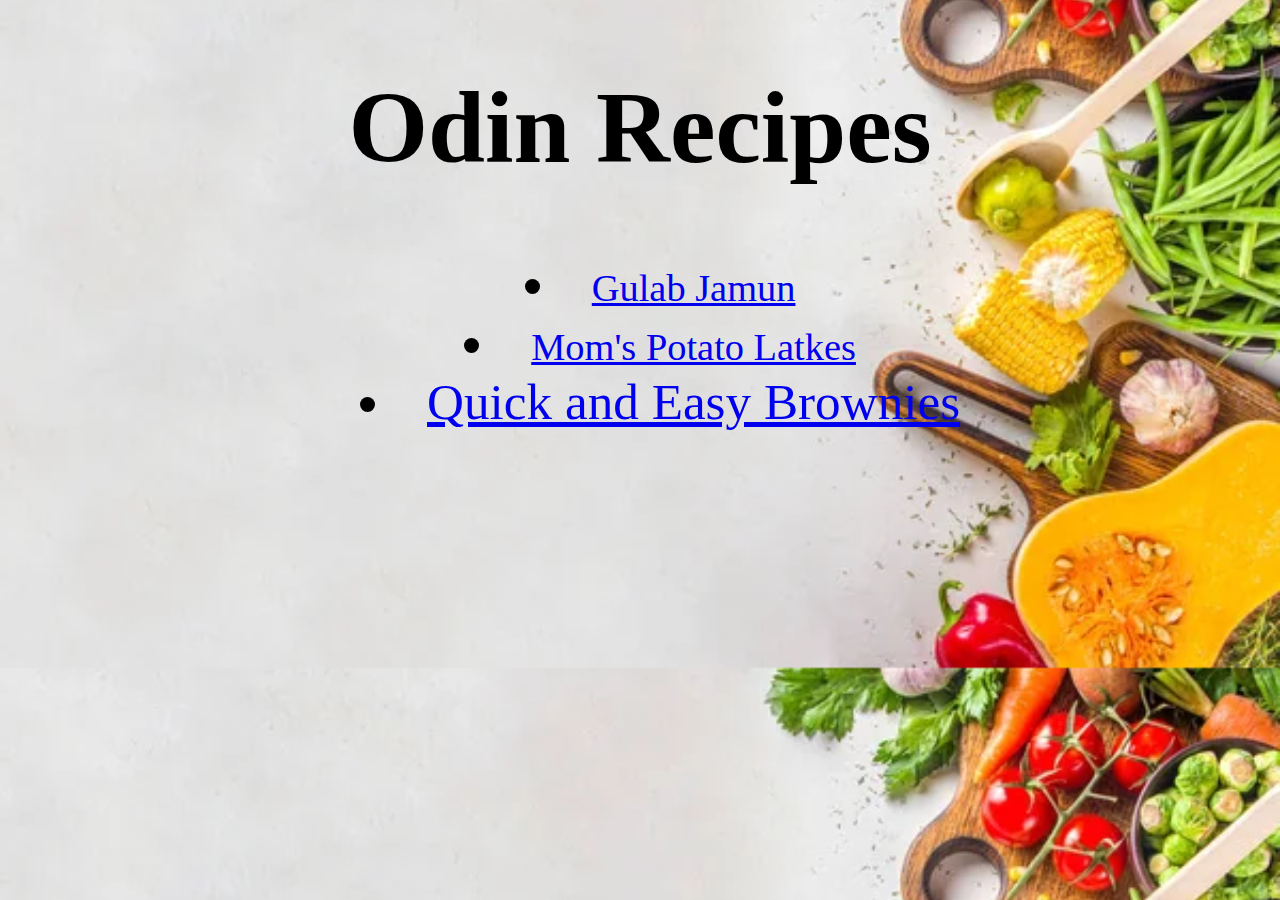
<file: index.html>
<!DOCTYPE html>
<html lang="en">
<head>
    <meta charset="UTF-8">
    <meta name="viewport" content="width=device-width, initial-scale=1.0">
    <link rel="stylesheet" href="style.css">
    <title>MY RECIPES</title>
</head>

<body>
    <div class="center">
    <h1>Odin Recipes</h1>
    <ul>
        <li><a href="recipes/Gulab_Jamun.html">Gulab Jamun</a></li>
        <li><a href="recipes/Moms_Potato_Latkes.html">Mom's Potato Latkes</a></li>
        <li><a href="recipes/Brownies.html">Quick and Easy Brownies</a></li>
    </ul>
    </div>
</body>
</html>
</file>
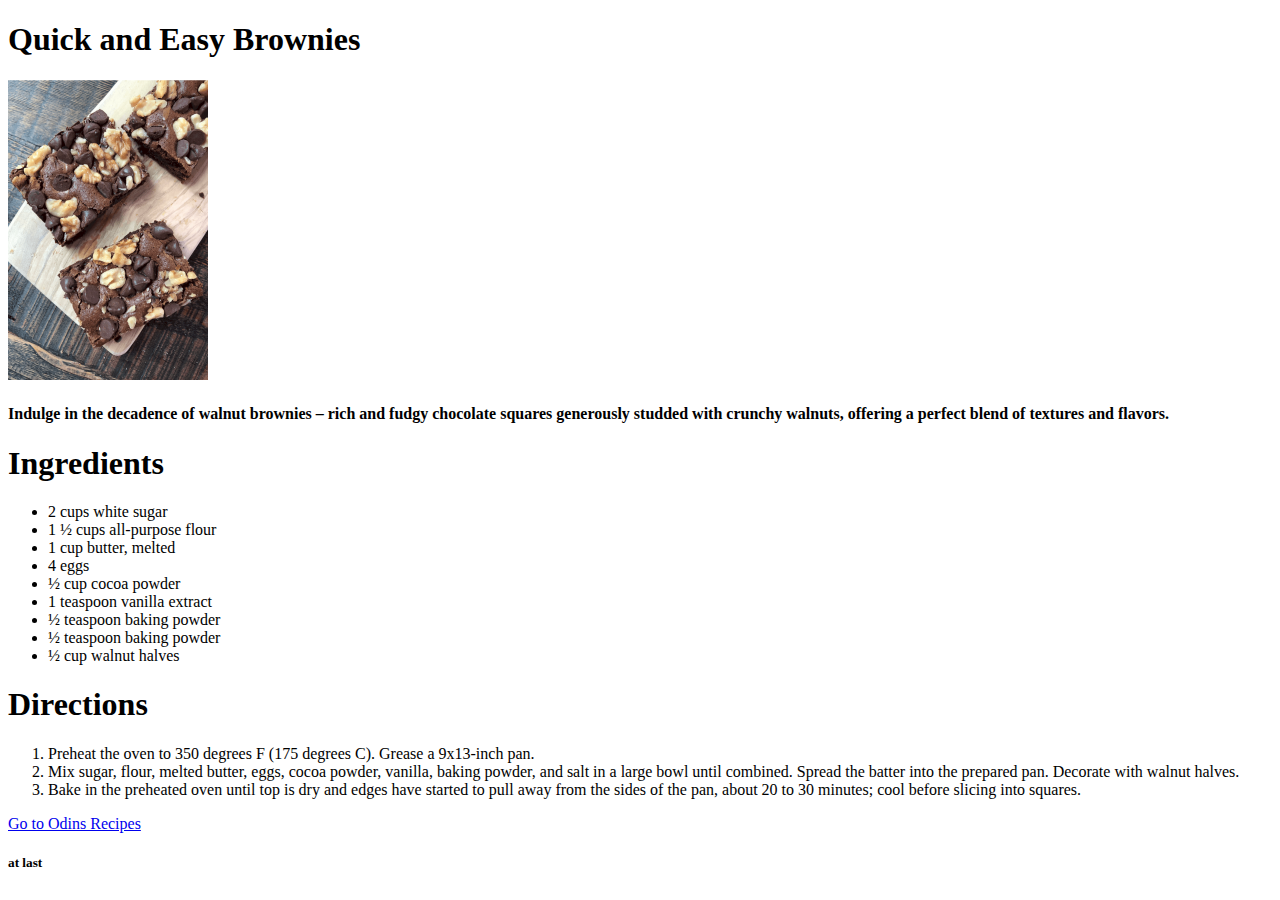
<file: recipes/Brownies.html>
<!DOCTYPE html>
<html lang="en">
<head>
    <meta charset="UTF-8">
    <meta name="viewport" content="width=device-width, initial-scale=1.0">
    <title>Walnut Brownies</title>
</head>
<body>
    <h1>Quick and Easy Brownies</h1>
    <img src="Brownies.png" alt="Walnut brownies - fudgy chocolate squares with crunchy walnuts."width="200" height="300">
    <h4>Indulge in the decadence of walnut brownies – rich and fudgy chocolate squares generously studded with crunchy walnuts, offering a perfect blend of textures and flavors.</h4>
    <h1>Ingredients</h1>
    <ul>
        <li>2 cups white sugar</li>
        <li>1 ½ cups all-purpose flour</li>
        <li>1 cup butter, melted</li>
        <li>4 eggs</li>
        <li>½ cup cocoa powder</li>
        <li>1 teaspoon vanilla extract</li>
        <li>½ teaspoon baking powder</li>
        <li>½ teaspoon baking powder</li>
        <li>½ cup walnut halves</li>
    </ul>
    <h1>Directions</h1>
    <ol>
        <li>Preheat the oven to 350 degrees F (175 degrees C). Grease a 9x13-inch pan.</li>
        <li>Mix sugar, flour, melted butter, eggs, cocoa powder, vanilla, baking powder, and salt in a large bowl until combined. Spread the batter into the prepared pan. Decorate with walnut halves.</li>
        <li>Bake in the preheated oven until top is dry and edges have started to pull away from the sides of the pan, about 20 to 30 minutes; cool before slicing into squares.</li>
    </ol>
    <a href="../index.html">Go to Odins Recipes</a>
    <h5>at last</h5>
</body>
</html>
</file>
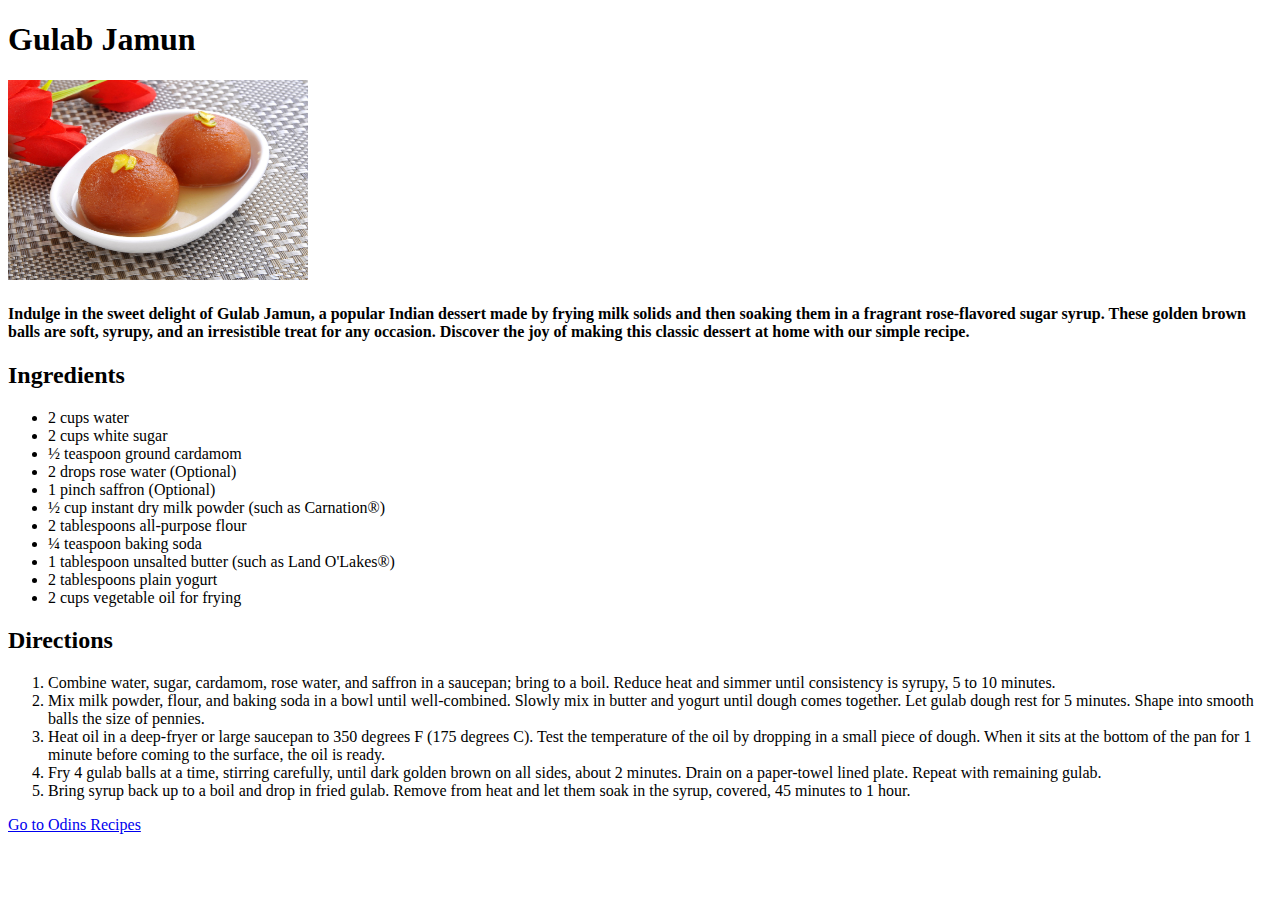
<file: recipes/Gulab_Jamun.html>
<!DOCTYPE html>
<html lang="en">
<head>
    <meta charset="UTF-8">
    <meta name="viewport" content="width=device-width, initial-scale=1.0">
    <title>Gulab Jamun</title>
</head>
<body>
    <h1>Gulab Jamun</h1>
    <img src="Gulab_jamun.jpeg" alt="Golden brown Gulab Jamun balls on a plate"width="300" height="200">
    <h4>Indulge in the sweet delight of Gulab Jamun, a popular Indian dessert made by frying milk solids and then soaking them in a fragrant rose-flavored sugar syrup. These golden brown balls are soft, syrupy, and an irresistible treat for any occasion. Discover the joy of making this classic dessert at home with our simple recipe.</h4>
    <h2>Ingredients</h2>
    <ul>
        <li>2 cups water</li>
        <li>2 cups white sugar</li>
        <li>½ teaspoon ground cardamom</li>
        <li>2 drops rose water (Optional)</li>
        <li>1 pinch saffron (Optional)</li>
        <li>½ cup instant dry milk powder (such as Carnation®)</li>
        <li>2 tablespoons all-purpose flour</li>
        <li>¼ teaspoon baking soda</li>
        <li>1 tablespoon unsalted butter (such as Land O'Lakes®)</li>
        <li>2 tablespoons plain yogurt</li>
        <li>2 cups vegetable oil for frying</li>
    </ul>
    <h2>Directions</h2>
    <ol>
        <li>Combine water, sugar, cardamom, rose water, and saffron in a saucepan; bring to a boil. Reduce heat and simmer until consistency is syrupy, 5 to 10 minutes.</li>
        <li>Mix milk powder, flour, and baking soda in a bowl until well-combined. Slowly mix in butter and yogurt until dough comes together. Let gulab dough rest for 5 minutes. Shape into smooth balls the size of pennies.</li>
        <li>Heat oil in a deep-fryer or large saucepan to 350 degrees F (175 degrees C). Test the temperature of the oil by dropping in a small piece of dough. When it sits at the bottom of the pan for 1 minute before coming to the surface, the oil is ready.</li>
        <li>Fry 4 gulab balls at a time, stirring carefully, until dark golden brown on all sides, about 2 minutes. Drain on a paper-towel lined plate. Repeat with remaining gulab.</li>
        <li>Bring syrup back up to a boil and drop in fried gulab. Remove from heat and let them soak in the syrup, covered, 45 minutes to 1 hour.</li>
    </ol>
    <a href="../index.html">Go to Odins Recipes</a>

</body>
</html>
</file>
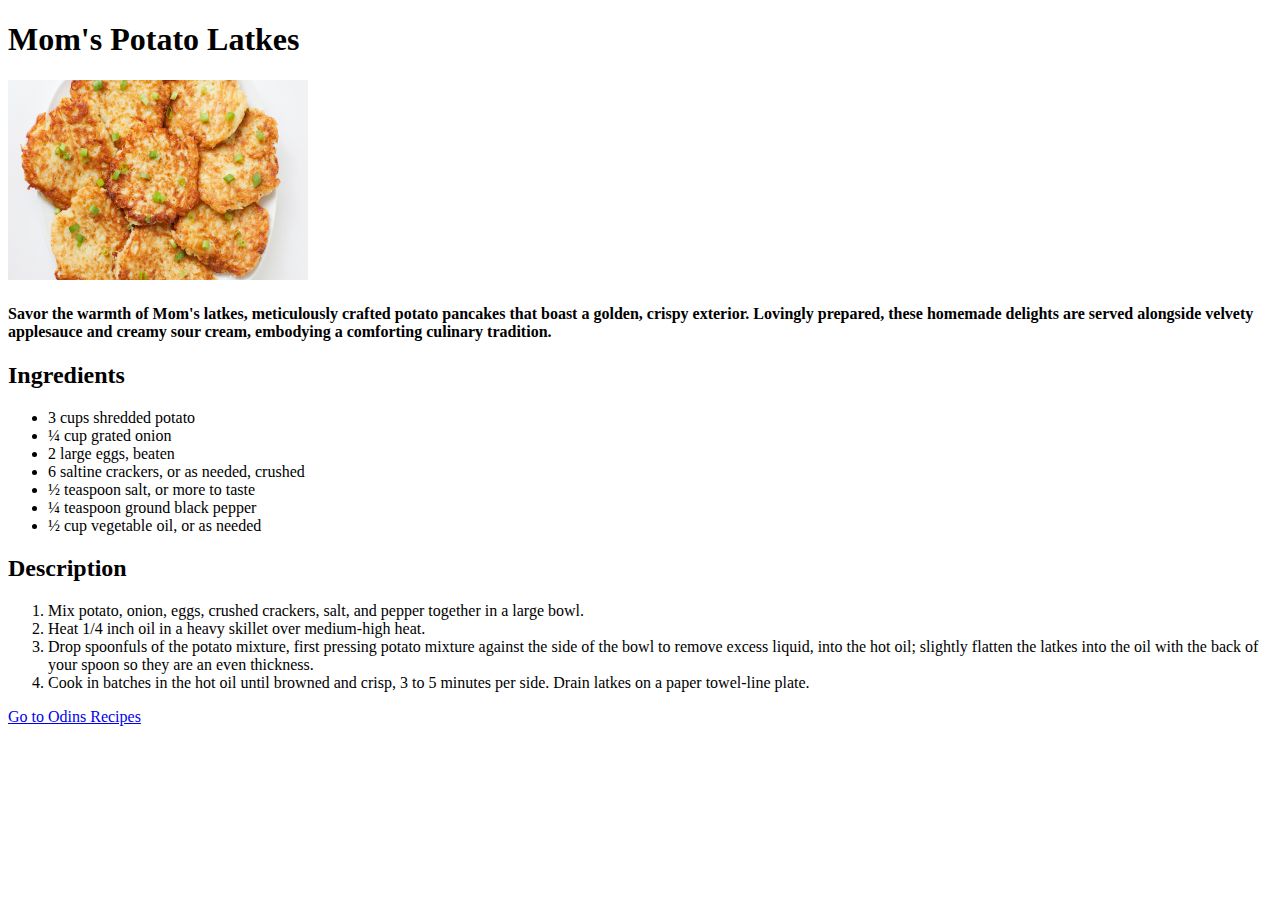
<file: recipes/Moms_Potato_Latkes.html>
<!DOCTYPE html>
<html lang="en">
<head>
    <meta charset="UTF-8">
    <meta name="viewport" content="width=device-width, initial-scale=1.0">
    <title>Potato Latkes</title>
</head>
<body>
    <h1>Mom's Potato Latkes</h1>
    <img src="latkes.png" alt="Image: Golden and crispy potato latkes, a traditional Jewish dish."width="300" height="200">
    <h4>Savor the warmth of Mom's latkes, meticulously crafted potato pancakes that boast a golden, crispy exterior. Lovingly prepared, these homemade delights are served alongside velvety applesauce and creamy sour cream, embodying a comforting culinary tradition.</h4>
    <h2>Ingredients</h2>
    <ul>
        <li>3 cups shredded potato</li>
        <li>¼ cup grated onion</li>
        <li>2 large eggs, beaten</li>
        <li>6 saltine crackers, or as needed, crushed</li>
        <li>½ teaspoon salt, or more to taste</li>
        <li>¼ teaspoon ground black pepper</li>
        <li>½ cup vegetable oil, or as needed</li>
    </ul>
    <h2>Description</h2>
    <ol>
        <li>Mix potato, onion, eggs, crushed crackers, salt, and pepper together in a large bowl.</li>
        <li>Heat 1/4 inch oil in a heavy skillet over medium-high heat.</li>
        <li>Drop spoonfuls of the potato mixture, first pressing potato mixture against the side of the bowl to remove excess liquid, into the hot oil; slightly flatten the latkes into the oil with the back of your spoon so they are an even thickness.</li>
        <li>Cook in batches in the hot oil until browned and crisp, 3 to 5 minutes per side. Drain latkes on a paper towel-line plate.</li>
    </ol>
    <a href="../index.html">Go to Odins Recipes</a>
</body>
</html>
</file>
<file: style.css>
body{
    background-image: url(Background.jpg);
    background-size: cover;
    background-position: center;
    background-repeat: repeat-y;
    font-size: 4vw;
}
.center{
    text-align: center;
}
.center ul {
    list-style: inside;
}
a[href="recipes/Gulab_Jamun.html"] {
    font-size: 3vw;
    ;}
a[href="recipes/Moms_Potato_Latkes.html"] {
    font-size: 3vw;
}
a[href="recipes/Brownies.html.html"] {
    font-size: 3vw;
}
</file>
